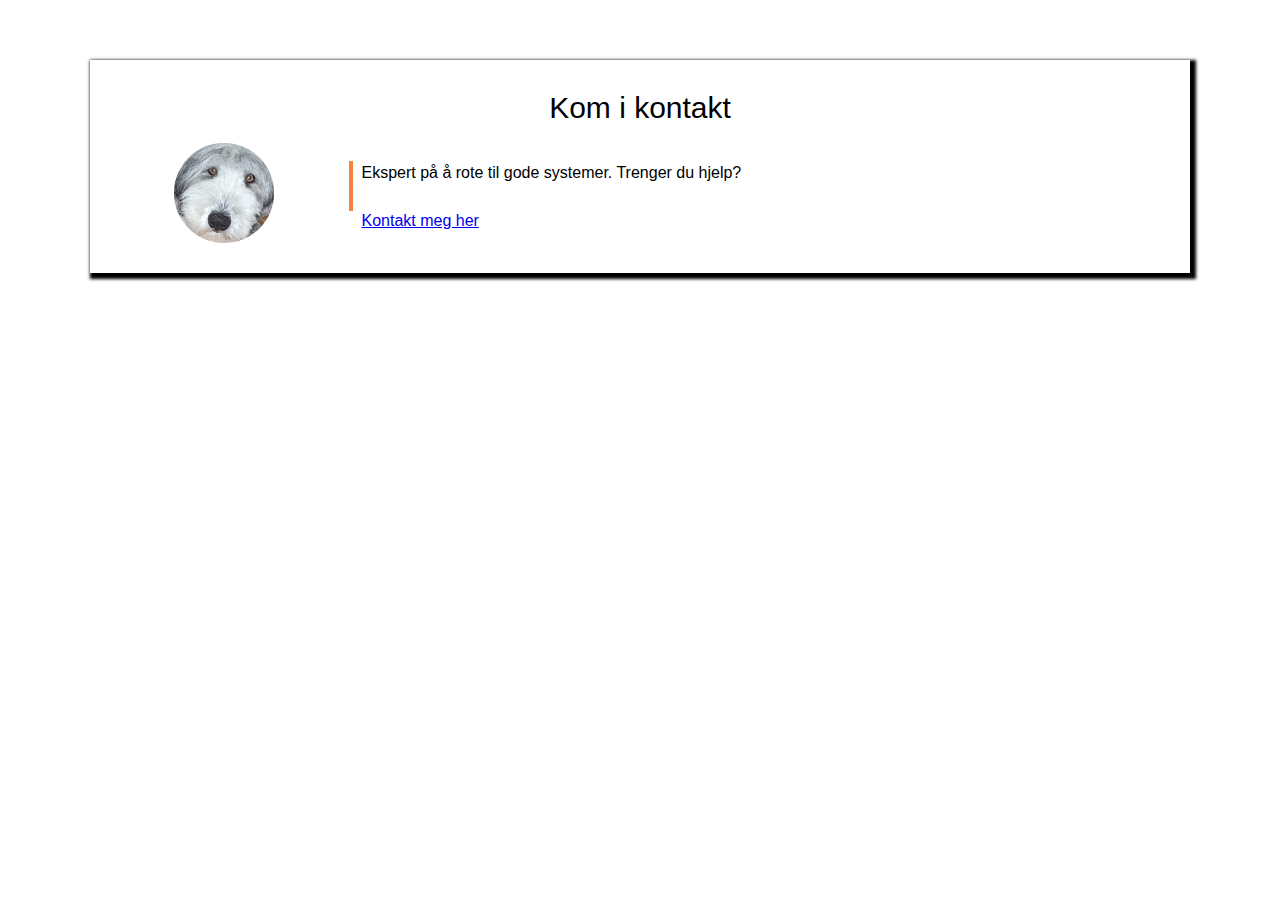
<file: iframe.html>
<!DOCTYPE html>
<html lang="en">
<head>
    <meta charset="UTF-8">
    <meta name="viewport" content="width=device-width, initial-scale=1.0">
    <link rel="stylesheet" href="style.css">
</head>

<body>
    <div class="section">
        
        <div class="separator display-mobile"></div>

        <div class="frame">
            <p class="frametitle">Kom i kontakt</p>

            <div class="tableframe">
                <table style="width: 100%;">
                    <tr>
                        <td valign="top" align="center"><img src="profile.png"></td>
                        <td>
                            <div class="vertline" style="margin-left: 20px;">
                                <p>Ekspert på å rote til gode systemer. Trenger du hjelp? <br> <br> <a href="#">Kontakt meg her</a></p>
                            </div>
                        </td>
                    </tr>
                </table>
            </div>

        </div>
    </div>    
</body>
</html>
</file>
<file: style.css>
* {
    box-sizing: border-box; /* Selv om paddingen gjør at størrelsen
                             overgår width, blir det bare ignorert for alt i mappa */
}

:root {
    --color1: rgb(246, 131, 60);
    --color2: #f4f4f4;
}

body {
    margin: 0;
    font-family: Arial;
    line-height: 1.5; /* Spacing mellom linjene */
}

iframe {
    width: 100%;
    border: none;
    height: 300px
}

.display-mobile {
    display: none;
}


/*-------------------- COVER ------------------------*/

div.cover {
    position: relative; /* usikker på hva denne gjør */

    background: url(cover_overlay.png) no-repeat center/100% 100%, /* sentrerer og strekker bildet 100% i høyde og bredde */  
    url(cover33.jpg) no-repeat center/cover; /* centrerer og cropper bildet */

    height: 360px;
}

img.cover-profile{
    position: relative;
    height: 100px;
    left: 50%;
    margin-left: -50px;
    margin-top: 40px;
    margin-bottom: -20px;
}

h1 {
    color: white;
    text-align: center;
    font-size: 41px;
}

div.cover p {
    color: lightgray;
    font-size: 20px;
    text-align: center;
}        

div.cover-contact {
    position: absolute; /* gjør det mulig å flytte blocks */
    top: 20px;
    left: 10px;
    border-left: 3px solid var(--color1);
    padding-left: 10px;
}

div.cover-contact a {
    display: block; /* setter linksa under hverandre */
    margin-top: 0px; /* Lager margin på begge linksa */
    color: white;
    font-size: 20px;
    font-weight: bold;
}

div.cover-contact a:first-child { /* henviser til første link */
    margin-bottom: 10px;
}

a.button {
color: var(--color1);
border: 2px solid;
padding: 6px 18px;
text-decoration: none; /* Fjerner underline på links */
background-color: rgba(0, 0, 255, 0.252);

/* links har display inline som default */
display: inline-block;
margin-top: 20px;
}

a.button:hover {
    color: rgb(255, 171, 119);
    background-color: rgba(255, 255, 255, 0);
}

div.section {
    padding-left: 40px;
    padding-right: 40px;
    padding-top: 30px;
}

div.gray-section-1 {
    background: url(triangle2white.svg) no-repeat center bottom -1px/100% ; /* -1px for å hindre en bug jeg ikke fant */
    background-color: var(--color2);
    padding-bottom: 100px;
}

div.separator {
    position: relative;
    left: 50%;
    margin-left: -75px;
    background-color: #979797;
    height: 3px;
    width: 150px;
}

div.gray-section-1 p {
    font-size: 28px;
    color: #474747;
    /*max-width: 450px;
    margin-left: auto;
    margin-right: auto; /* når div blir tunget ut til siden av max-width  */
    text-align: center;
}





div.gray-section-2 {
    background: url(triangle1white.svg) no-repeat center top/100% ;
    background-color: var(--color2);
    padding-top: 100px;
    padding-bottom: 20px;
}

h2 {
    text-align: center;
    font-size: 40px;
    margin-top: 0;
}

.col40 {
    width: 40%;
}

.col60 {
    font-size: 30px;
    width: 60%;
}

.col60 p {
    margin: 0;
}

.float-right {
    float: right;
    padding-left: 10px; /* Box-sizing hindrer tull */
}

div.vertline {
    border-left: 4px solid var(--color1);
    padding-left: 8px;
    height: 50px;
    display: inline-block; /* sørger for at div'en holdes for seg selv (test med foo) */

}

div.vertline p {
    margin-top: 0;
}

div.vertbar {
    background-color: var(--color1);
    height: 40px;
    width: 5px;
    margin-right: 15px;
}

.portfolio {
    width: 48%;
}

div.frame {
    margin: 30px 50px;
    padding: 20px 30px;
    background-color: white;
    box-shadow: 3px 3px 3px 3px;
}

div.frame img {
    width: 100px;
}


p.frametitle {
    text-align: center;
    font-size: 30px;
    margin-top: 5px;
    margin-bottom: 10px;
}



/*------------------------- ruffen 2 -------------------------*/

.portfolio-header {
    height: 90px;
    background: url(header3.jpg) no-repeat center/cover;
}

.portfolio-header-title {
    font-size: 25px;
    font-weight: bold;
    color:white;
    padding-top: 4px;
    padding-left: 8px;
}

.first { /* kunne kalt denne h1.portfolio */
    color: black;
    font-size: 46px;
    line-height: 1;
}

.second {
    color: black;
    font-size: 30px;
    line-height: 0.5;
    margin-bottom: 20px;
}

.tilbake {
    color: var(--color1);
    font-size: 25px;
}

.teksten {
    font-size: 25px;
}

div.bilder table {
    background-color: rgba(0, 76, 255, 0.101);
    margin: 50px;
    
}

.bilder img{
    width: 100%;
    height: 450px;
    object-fit: cover;
    
}


div.bilder td {
    font-size: 20px;
    text-align: center;
}


@media only screen and (max-width: 768px) {
    img.cover-profile{
        position: relative;
        height: 90px;
        left: 50%;
        margin-left: -50px;
        margin-top: 75px;
        margin-bottom: -20px;
    }

    h1 {
        font-size: 35px;
    }
    
    div.cover p {
        color: lightgray;
        font-size: 13px;
        text-align: center;
    }

    div.section {
        padding-left: 25px;
        padding-right: 25px;
        padding-top: 50px;
    }
    
    div.gray-section-1 {
        padding-bottom: 50px;
    }

    h2.first {
        font-size: 35px;
    }

    .col40 {
        width: 100%;
    }
    
    .col60 {
        font-size: 30px;
        width: 100%;
    }
    
    .col60 p {
        margin: 0;
    }
    
    .float-right {
        float: none;
        padding: 0px; /* Box-sizing hindrer tull */
        margin-top: 30px;
    }

    .portfolio {
        width: 100%;
    }

    div.frame {
        margin: 0px 0px;
        padding: 0px 0px;
        box-shadow: none;
    }

    div.frame img {
        width: 70px;
    }

/* -------- ruff 2 --------  */

    h1.first {
        font-size: 30px;
    }

    h2.second {
        font-size: 25px;
    }

    div.vertline {
        height: 30px;
    }

    p.teksten {
        font-size: 20px;
    }

    div.bilder table {
        margin-bottom: 25px;
        margin-left: 0;
        margin-right: 0;

    }


    div.bilder td {
        font-size: 15px;
        text-align: center;
    }

    .display-mobile {
        display: block;
        margin-top: 0px;
        margin-bottom: 20px;
    }


    .bilder img{
        width: 100%;
        height: 200px;
        object-fit: cover;
        
    }

}
</file>
